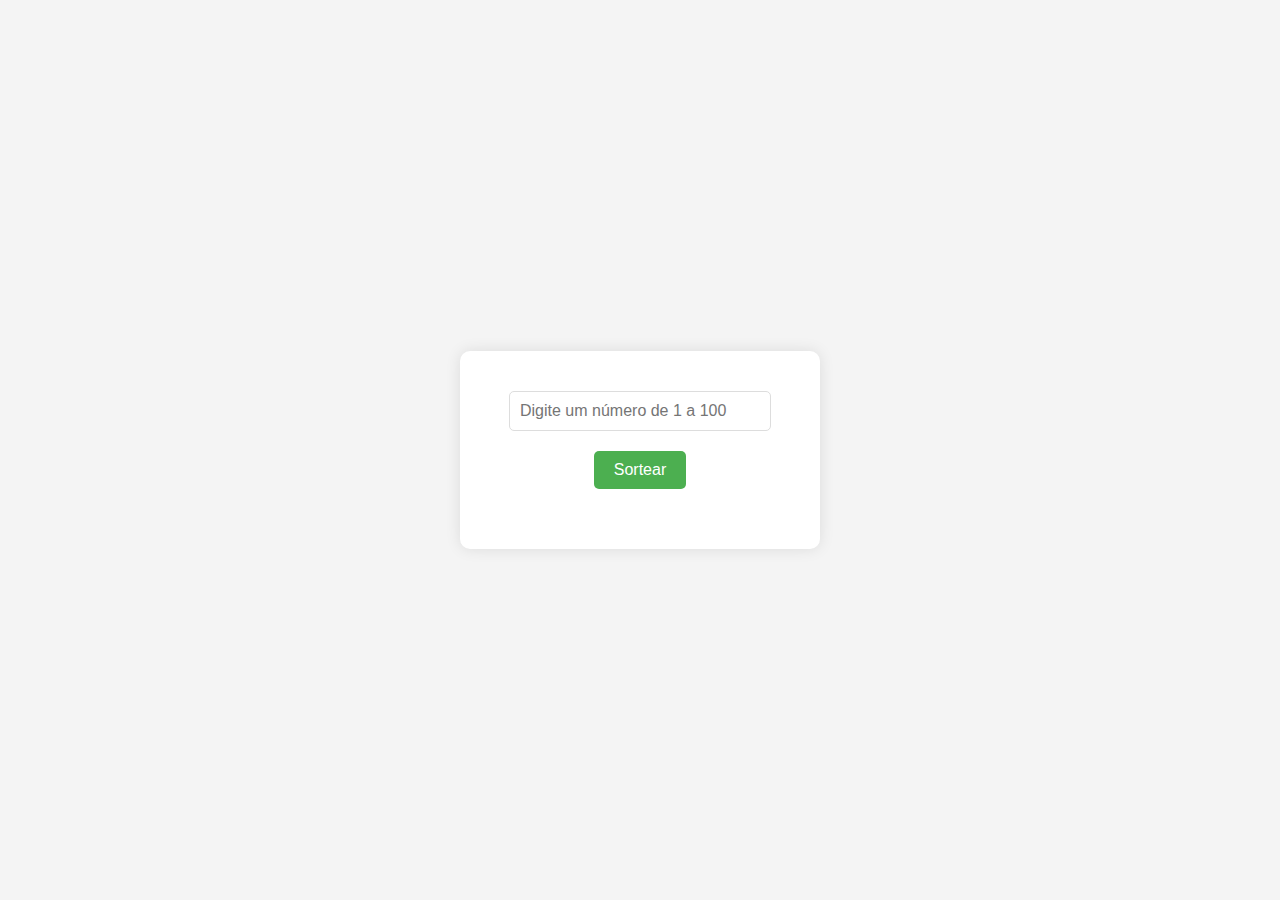
<file: index.html>
<!DOCTYPE html>
<html lang="en">
<head>
  <meta charset="UTF-8">
  <meta name="viewport" content="width=device-width, initial-scale=1.0">
  <title>Sorteio</title>
  <link rel="stylesheet" href="style.css">
</head>
<body>
<div class="centro">
  <input type="number" name="numero do sorteio" id="ns" min="1" max="100" placeholder="Digite um número de 1 a 100">
  
  <button id="sortear" onclick="sorteio()">Sortear</button>
  <div id="resultado"></div>
  </div>
  <script src="script.js"></script>
</body>
</html>
</file>
<file: style.css>
body {
    font-family: Arial, sans-serif;
    background-color: #f4f4f4;
    color: #333;
    margin: 0;
    padding: 0;
    min-height: 100vh;
    display: flex;
    justify-content: center;
    align-items: center;
}

.centro {
    background-color: white;
    padding: 30px;
    border-radius: 10px;
    box-shadow: 0 0 15px rgba(0, 0, 0, 0.1);
    text-align: center;
    width: 300px;
}

input[type="number"] {
    padding: 10px;
    margin: 10px 0;
    border: 1px solid #ddd;
    border-radius: 5px;
    width: 80%;
    font-size: 16px;
}

button {
    background-color: #4CAF50;
    color: white;
    padding: 10px 20px;
    border: none;
    border-radius: 5px;
    cursor: pointer;
    font-size: 16px;
    margin: 10px 0;
    transition: background-color 0.3s;
}

button:hover {
    background-color: #45a049;
}

#resultado {
    margin-top: 20px;
    font-size: 18px;
    font-weight: bold;
    color: #333;
}
</file>
